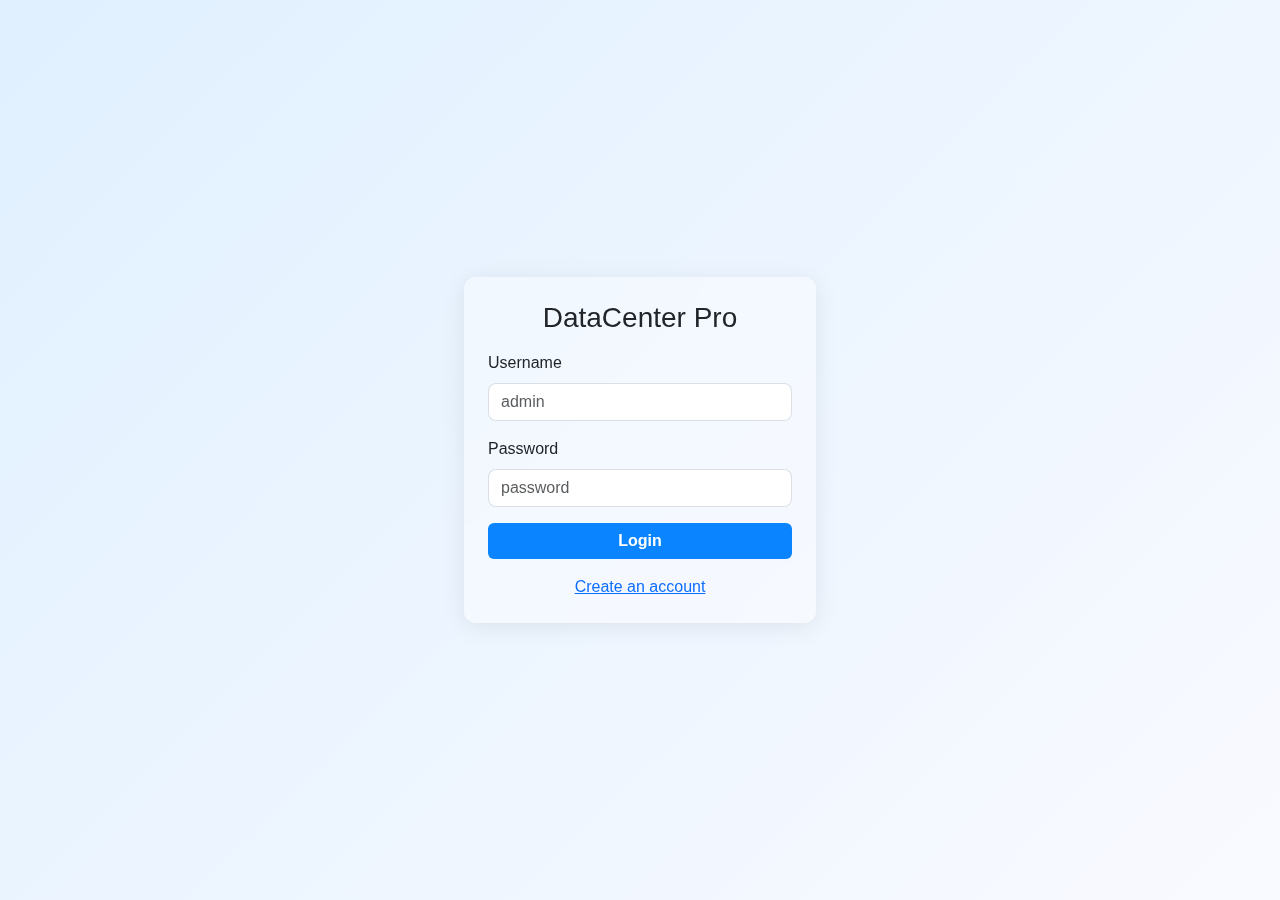
<file: alerts.html>
<!DOCTYPE html>
<html lang="en">
<head>
  <meta charset="UTF-8"/>
  <meta name="viewport" content="width=device-width,initial-scale=1.0"/>
  <title>Alerts & Logs • DataCenter Pro</title>
  <link href="https://cdn.jsdelivr.net/npm/bootstrap@5.3.2/dist/css/bootstrap.min.css" rel="stylesheet"/>
  <link href="css/style.css" rel="stylesheet"/>
</head>
<body>
  <nav class="navbar navbar-expand-lg navbar-dark glass">
    <div class="container-fluid">
      <a class="navbar-brand" href="index.html">DataCenter Pro</a>
      <button class="navbar-toggler" data-bs-toggle="collapse" data-bs-target="#navMenu">
        <span class="navbar-toggler-icon"></span>
      </button>
      <div class="collapse navbar-collapse" id="navMenu">
        <ul class="navbar-nav ms-auto">
          <li class="nav-item"><a class="nav-link" href="index.html">Dashboard</a></li>
          <li class="nav-item"><a class="nav-link" href="server-details.html">Servers</a></li>
          <li class="nav-item"><a class="nav-link" href="analytics.html">Analytics</a></li>
          <li class="nav-item"><a class="nav-link active" href="alerts.html">Alerts</a></li>
          <li class="nav-item"><a class="nav-link" href="settings.html">Settings</a></li>
          <li class="nav-item"><a class="nav-link" href="#" id="logout">Logout</a></li>
        </ul>
      </div>
    </div>
  </nav>
  <div class="container py-4">
    <h3>Alerts & Logs</h3>
    <div class="list-group glass p-3">
      <a href="#" class="list-group-item list-group-item-action">
        <div class="d-flex w-100 justify-content-between">
          <h6 class="mb-1">Server1 Overheating</h6>
          <small>2025-06-30 14:22</small>
        </div>
        <p class="mb-1">Temperature exceeded threshold: 85 °C</p>
      </a>
      <a href="#" class="list-group-item list-group-item-action">
        <div class="d-flex w-100 justify-content-between">
          <h6 class="mb-1">Network Latency Spike</h6>
          <small>2025-06-29 09:15</small>
        </div>
        <p class="mb-1">Latency exceeded 200 ms on Server2</p>
      </a>
      <a href="#" class="list-group-item list-group-item-action">
        <div class="d-flex w-100 justify-content-between">
          <h6 class="mb-1">Power Usage High</h6>
          <small>2025-06-28 17:40</small>
        </div>
        <p class="mb-1">Current draw exceeded 15 MW</p>
      </a>
    </div>
  </div>
  <script src="js/auth.js"></script>
</body>
</html>
</file>
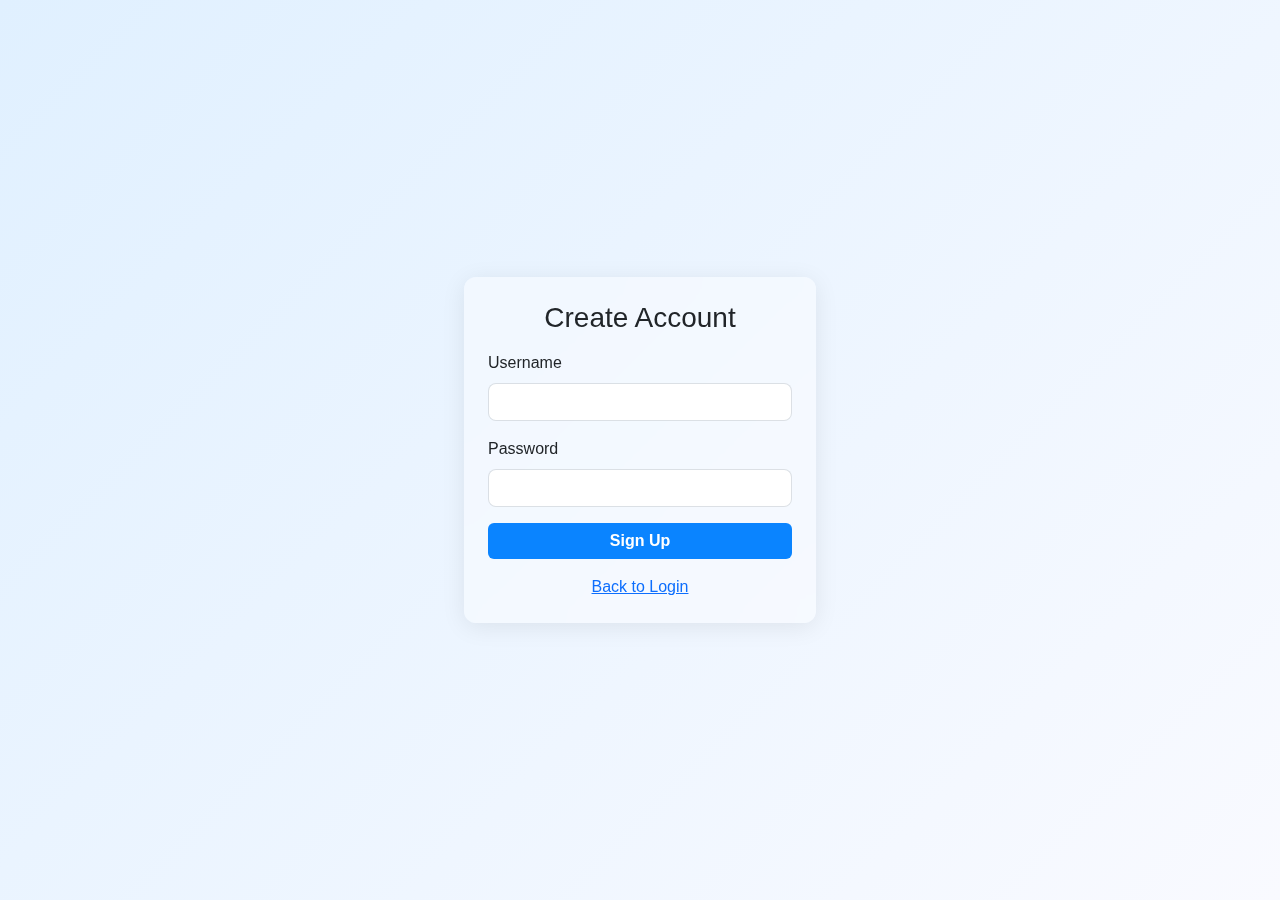
<file: create-account.html>
<!DOCTYPE html>
<html lang="en">
<head>
  <meta charset="UTF-8"/>
  <meta name="viewport" content="width=device-width,initial-scale=1.0"/>
  <title>Sign Up • DataCenter Pro</title>
  <link href="https://cdn.jsdelivr.net/npm/bootstrap@5.3.2/dist/css/bootstrap.min.css" rel="stylesheet"/>
  <link href="css/style.css" rel="stylesheet"/>
</head>
<body class="d-flex align-items-center justify-content-center vh-100">
  <div class="card p-4 glass" style="width: 22rem;">
    <h3 class="card-title text-center mb-3">Create Account</h3>
    <div id="err" class="alert alert-danger d-none"></div>
    <form id="signup-form">
      <div class="mb-3">
        <label for="newuser" class="form-label">Username</label>
        <input id="newuser" class="form-control" required/>
      </div>
      <div class="mb-3">
        <label for="newpass" class="form-label">Password</label>
        <input id="newpass" type="password" class="form-control" required/>
      </div>
      <button class="btn btn-primary w-100">Sign Up</button>
    </form>
    <div class="text-center mt-3">
      <a href="login.html">Back to Login</a>
    </div>
  </div>
  <script>
    document.getElementById('signup-form').addEventListener('submit', e => {
      e.preventDefault()
      const u = document.getElementById('newuser').value.trim()
      const p = document.getElementById('newpass').value
      if (!u || !p) return
      const stored = JSON.parse(localStorage.getItem('newUsers') || '[]')
      if (stored.find(x => x.username === u)) {
        const err = document.getElementById('err')
        err.textContent = 'User already exists'
        err.classList.remove('d-none')
        return
      }
      stored.push({ username: u, password: p })
      localStorage.setItem('newUsers', JSON.stringify(stored))
      window.location.href = 'login.html'
    })
  </script>
</body>
</html>
</file>
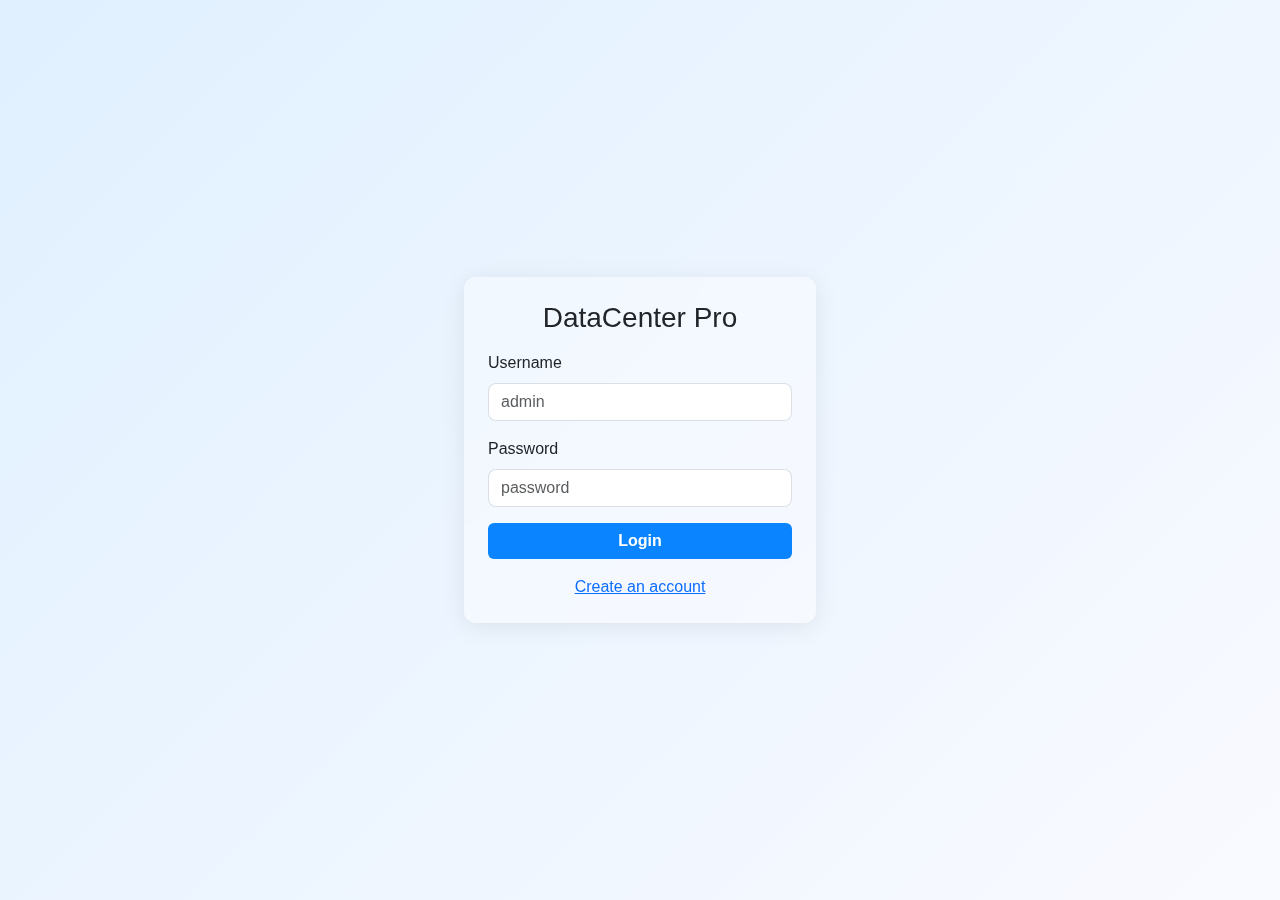
<file: login.html>
<!DOCTYPE html>
<html lang="en">
<head>
  <meta charset="UTF-8"/>
  <meta name="viewport" content="width=device-width,initial-scale=1.0"/>
  <title>Login • DataCenter Pro</title>
  <link href="https://cdn.jsdelivr.net/npm/bootstrap@5.3.2/dist/css/bootstrap.min.css" rel="stylesheet"/>
  <link href="css/style.css" rel="stylesheet"/>
</head>
<body class="d-flex align-items-center justify-content-center vh-100">
  <div class="card p-4 glass" style="width: 22rem;">
    <h3 class="card-title text-center mb-3">DataCenter Pro</h3>
    <div id="error" class="alert alert-danger d-none"></div>
    <form id="login-form">
      <div class="mb-3">
        <label for="username" class="form-label">Username</label>
        <input id="username" class="form-control" placeholder="admin" required/>
      </div>
      <div class="mb-3">
        <label for="password" class="form-label">Password</label>
        <input id="password" type="password" class="form-control" placeholder="password" required/>
      </div>
      <button class="btn btn-primary w-100">Login</button>
    </form>
    <div class="text-center mt-3">
      <a href="create-account.html">Create an account</a>
    </div>
  </div>
  <script src="js/auth.js"></script>
</body>
</html>
</file>
<file: css/style.css>
:root {
  --bg-gradient: linear-gradient(135deg, #e0f0ff, #f9faff);
  --panel-bg: rgba(255,255,255,0.4);
  --accent: #0a84ff;
  --text-primary: #1c1c1e;
}
* {
  margin: 0;
  padding: 0;
  box-sizing: border-box;
}
body {
  min-height: 100vh;
  background: var(--bg-gradient);
  font-family: -apple-system, BlinkMacSystemFont, "Segoe UI", Roboto, Helvetica, Arial, sans-serif;
  color: var(--text-primary);
  -webkit-font-smoothing: antialiased;
}
.glass {
  background: var(--panel-bg);
  backdrop-filter: blur(16px);
  border-radius: 16px;
  box-shadow: 0 8px 32px rgba(0,0,0,0.1);
}
nav.navbar {
  background: var(--panel-bg) !important;
  backdrop-filter: blur(16px);
  border-bottom: 1px solid rgba(255,255,255,0.3);
}
nav .navbar-brand,
nav .nav-link {
  color: var(--text-primary) !important;
  font-weight: 600;
}
nav .nav-link.active {
  color: var(--accent) !important;
}
.btn-primary {
  background: var(--accent);
  border: none;
  font-weight: 600;
}
.btn-primary:hover {
  background: #006eef;
}
.card {
  background: var(--panel-bg) !important;
  backdrop-filter: blur(16px);
  border: none;
  border-radius: 12px;
  box-shadow: 0 4px 24px rgba(0,0,0,0.08);
}
.form-control,
.form-select {
  border-radius: 8px;
  border: 1px solid rgba(0,0,0,0.1);
}
.form-control:focus,
.form-select:focus {
  border-color: var(--accent);
  box-shadow: 0 0 0 2px rgba(10,132,255,0.2);
}
canvas {
  background: var(--panel-bg);
  border-radius: 12px;
  padding: 16px;
  backdrop-filter: blur(16px);
}
</file>
